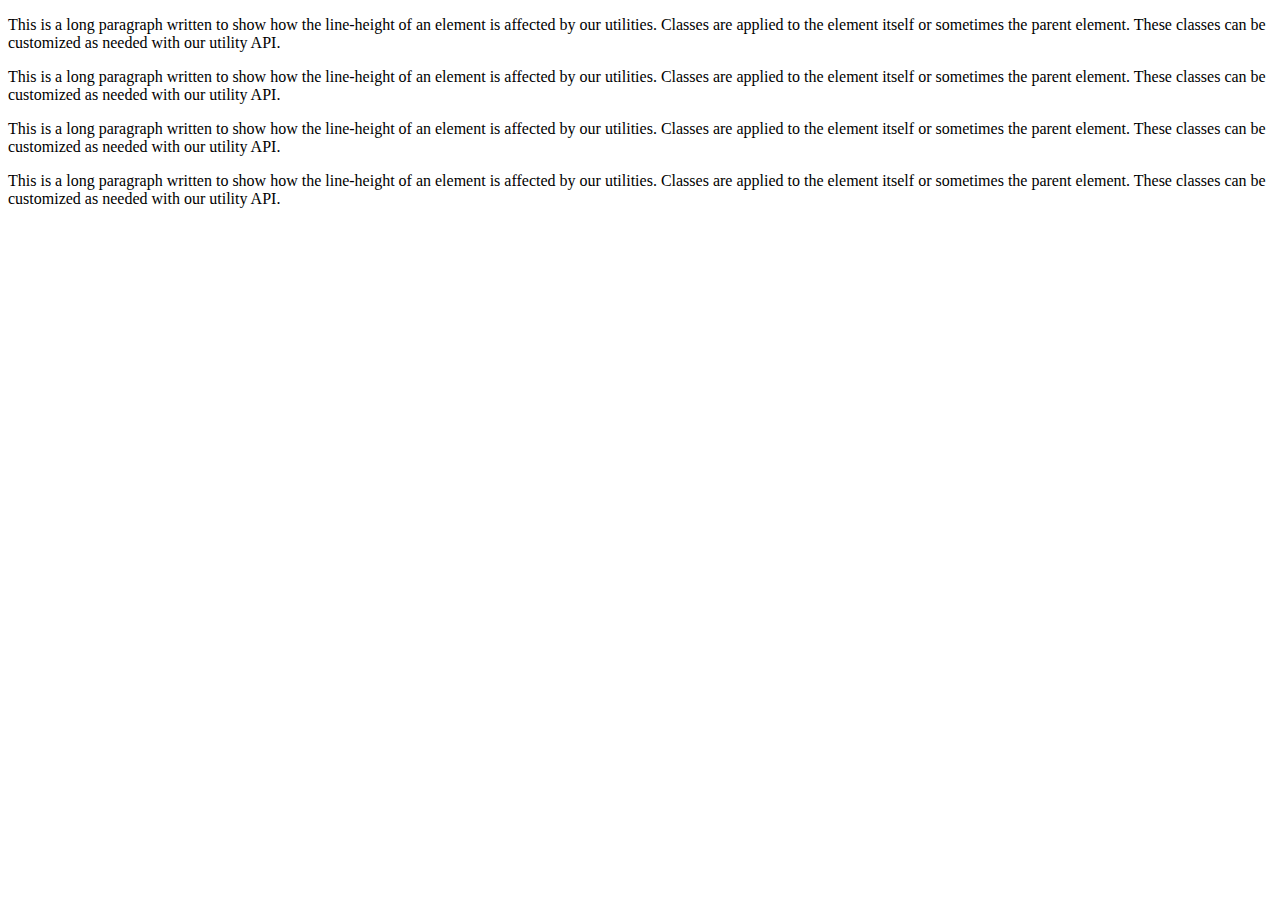
<file: kobir.html>
<!doctype html>
<html lang="en">

<head>
    <meta charset="utf-8">
    <meta name="viewport" content="width=device-width, initial-scale=1">
    <title>Bootstrap demo</title>
    <link href="https://cdn.jsdelivr.net/npm/bootstrap@5.2.0/dist/css/bootstrap.min.css" rel="stylesheet"
        integrity="sha384-gH2yIJqKdNHPEq0n4Mqa/HGKIhSkIHeL5AyhkYV8i59U5AR6csBvApHHNl/vI1Bx" crossorigin="anonymous">
</head>

<body>
    <div>
        <p class="lh-1">This is a long paragraph written to show how the line-height of an element is affected by our
            utilities. Classes are applied to the element itself or sometimes the parent element. These classes can be
            customized as needed with our utility API.</p>
        <p class="lh-sm">This is a long paragraph written to show how the line-height of an element is affected by our
            utilities. Classes are applied to the element itself or sometimes the parent element. These classes can be
            customized as needed with our utility API.</p>
        <p class="lh-base">This is a long paragraph written to show how the line-height of an element is affected by our
            utilities. Classes are applied to the element itself or sometimes the parent element. These classes can be
            customized as needed with our utility API.</p>
        <p class="lh-lg">This is a long paragraph written to show how the line-height of an element is affected by our
            utilities. Classes are applied to the element itself or sometimes the parent element. These classes can be
            customized as needed with our utility API.</p>



    </div>
    <script src="https://cdn.jsdelivr.net/npm/bootstrap@5.2.0/dist/js/bootstrap.bundle.min.js"
        integrity="sha384-A3rJD856KowSb7dwlZdYEkO39Gagi7vIsF0jrRAoQmDKKtQBHUuLZ9AsSv4jD4Xa"
        crossorigin="anonymous"></script>
</body>

</html>
</file>
